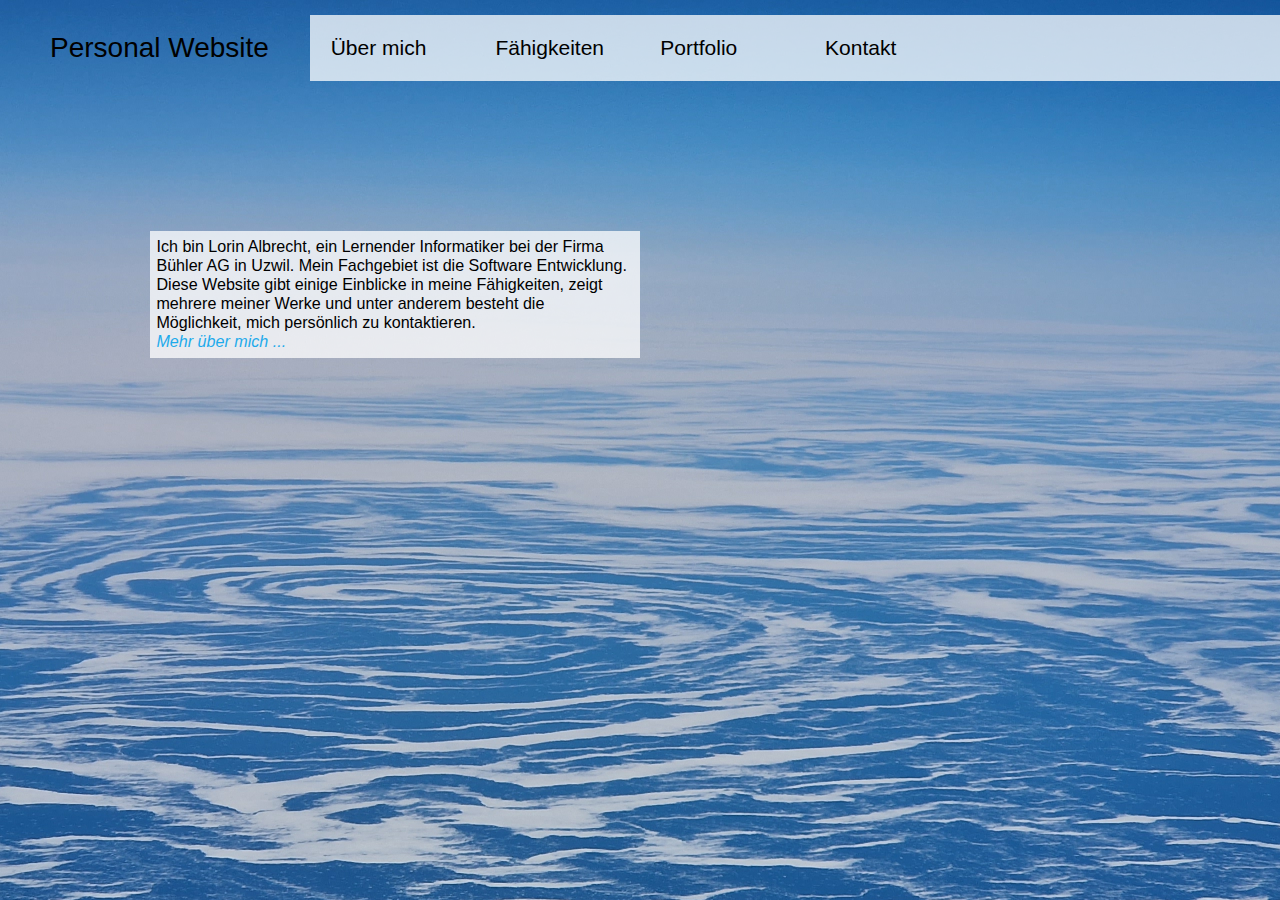
<file: index.html>
<!DOCTYPE html>
<html lang="de">
  <head>
    <meta charset="UTF-8" />
    <meta http-equiv="X-UA-Compatible" content="IE=edge" />
    <meta name="viewport" content="width=device-width, initial-scale=1.0" />
    <title>Personal Website</title>
    <link rel="stylesheet" href="./styles/style.css" />
    <link rel="stylesheet" href="./styles/styleHome.css" />
  </head>
  <body>
    <!-- Navigation -->
    <nav class="navbar">
      <div class="nav-item nav-home">
        <a href="index.html">Personal Website</a>
      </div>
      <div class="nav-item nav-page">
        <a href="./Pages/UeberMich.html">Über mich</a>
      </div>
      <div class="nav-item nav-page">
        <a href="./Pages/Faehigkeiten.html">Fähigkeiten</a>
      </div>
      <div class="nav-item nav-page">
        <a href="./Pages/Portfolio.html">Portfolio</a>
      </div>
      <div class="nav-item nav-page nav-page-last">
        <a href="./Pages/Kontakt.html">Kontakt</a>
      </div>
    </nav>
    <!-- Content -->
    <section class="content">
      <article class="introduction">
        <p>
          Ich bin Lorin Albrecht, ein Lernender Informatiker bei der Firma
          Bühler AG in Uzwil. Mein Fachgebiet ist die Software Entwicklung.
          Diese Website gibt einige Einblicke in meine Fähigkeiten, zeigt
          mehrere meiner Werke und unter anderem besteht die Möglichkeit, mich
          persönlich zu kontaktieren.
        </p>
        <a class="verweis" href="./Pages/UeberMich.html">Mehr über mich ...</a>
      </article>
    </section>
  </body>
</html>
</file>
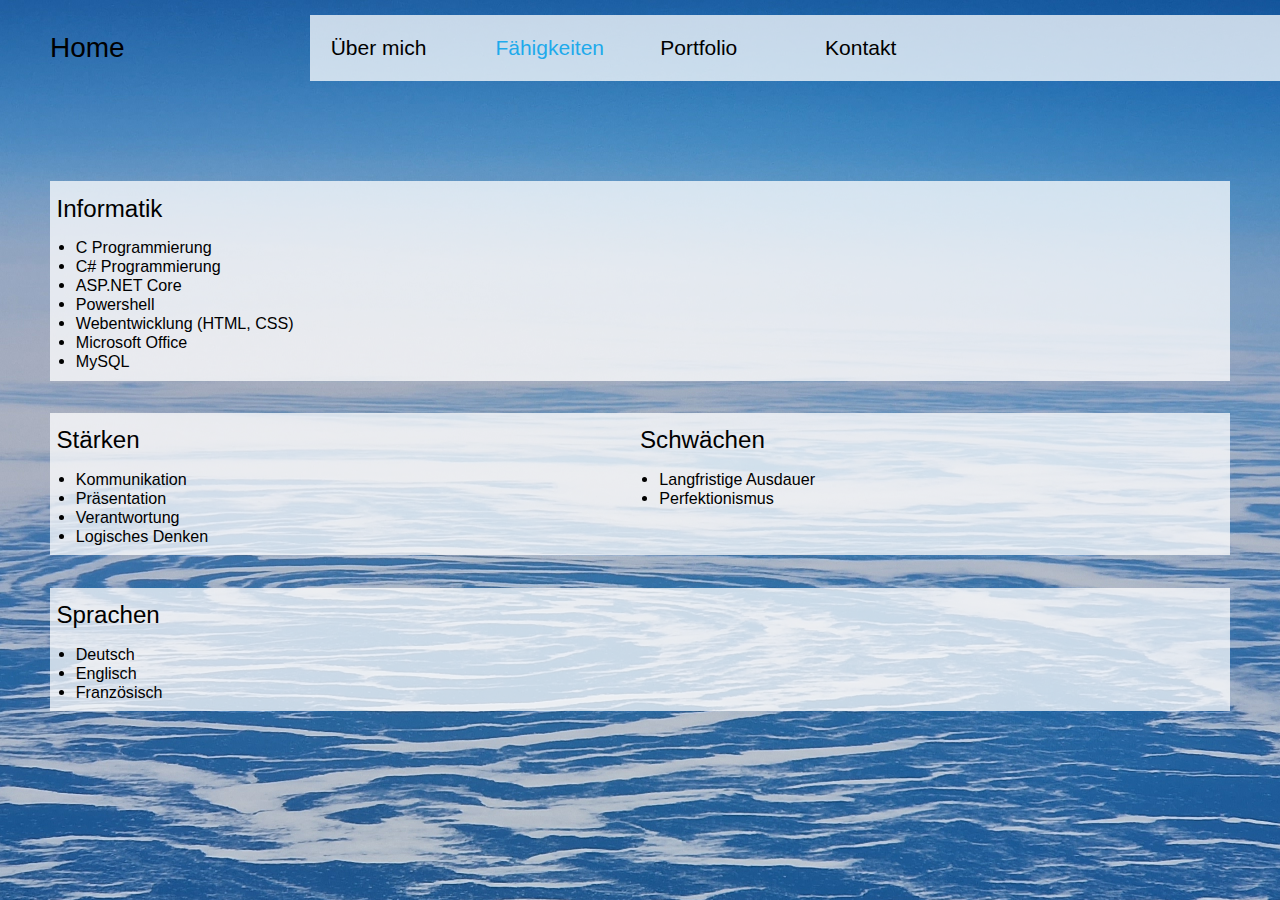
<file: Pages/Faehigkeiten.html>
<!DOCTYPE html>
<html lang="de">
  <head>
    <meta charset="UTF-8" />
    <meta http-equiv="X-UA-Compatible" content="IE=edge" />
    <meta name="viewport" content="width=device-width, initial-scale=1.0" />
    <title>Fähigkeiten</title>
    <link rel="stylesheet" href="../styles/style.css" />
    <link rel="stylesheet" href="../styles/styleFaehigkeiten.css" />
  </head>
  <body>
    <!-- Navigation -->
    <nav class="navbar">
      <div class="nav-item nav-home">
        <a href="../index.html">Home</a>
      </div>
      <div class="nav-item nav-page">
        <a href="./UeberMich.html">Über mich</a>
      </div>
      <div class="nav-item nav-page active">
        <a href="./Faehigkeiten.html">Fähigkeiten</a>
      </div>
      <div class="nav-item nav-page">
        <a href="./Portfolio.html">Portfolio</a>
      </div>
      <div class="nav-item nav-page nav-page-last">
        <a href="./Kontakt.html">Kontakt</a>
      </div>
    </nav>
    <!-- Content -->
    <section class="content">
      <article>
        <h1>Informatik</h1>
        <ul>
          <li>C Programmierung</li>
          <li>C# Programmierung</li>
          <li>ASP.NET Core</li>
          <li>Powershell</li>
          <li>Webentwicklung (HTML, CSS)</li>
          <li>Microsoft Office</li>
          <li>MySQL</li>
        </ul>
      </article>
      <article class="starken-schwachen">
        <div class="starken-schwachen-item">
          <h1>Stärken</h1>
          <ul>
            <li>Kommunikation</li>
            <li>Präsentation</li>
            <li>Verantwortung</li>
            <li>Logisches Denken</li>
          </ul>
        </div>
        <div class="starken-schwachen-item">
          <h1>Schwächen</h1>
          <ul>
            <li>Langfristige Ausdauer</li>
            <li>Perfektionismus</li>
          </ul>
        </div>
      </article>
      <article>
        <h1>Sprachen</h1>
        <ul>
          <li>Deutsch</li>
          <li>Englisch</li>
          <li>Französisch</li>
        </ul>
      </article>
    </section>
  </body>
</html>
</file>
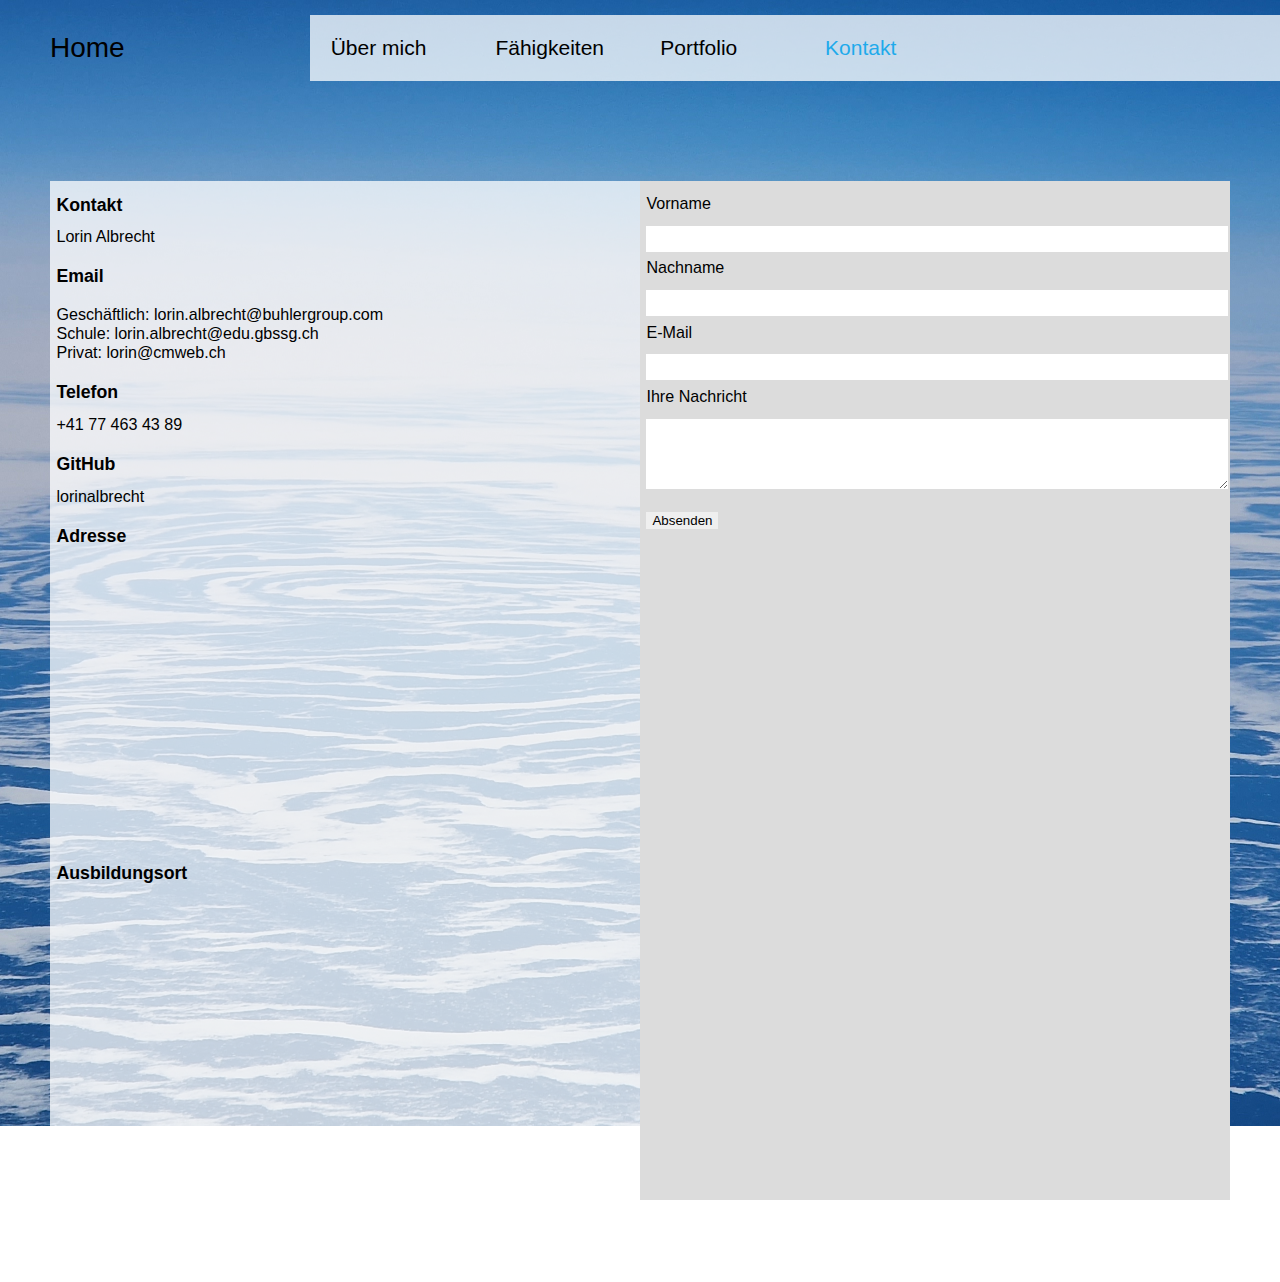
<file: Pages/Kontakt.html>
<!DOCTYPE html>
<html lang="de">
  <head>
    <meta charset="UTF-8" />
    <meta http-equiv="X-UA-Compatible" content="IE=edge" />
    <meta name="viewport" content="width=device-width, initial-scale=1.0" />
    <title>Kontakt</title>
    <link rel="stylesheet" href="../styles/style.css" />
    <link rel="stylesheet" href="../styles/styleKontakt.css" />
  </head>
  <body>
    <!-- Navigation -->
    <nav class="navbar">
      <div class="nav-item nav-home">
        <a href="../index.html">Home</a>
      </div>
      <div class="nav-item nav-page">
        <a href="./UeberMich.html">Über mich</a>
      </div>
      <div class="nav-item nav-page">
        <a href="./Faehigkeiten.html">Fähigkeiten</a>
      </div>
      <div class="nav-item nav-page">
        <a href="./Portfolio.html">Portfolio</a>
      </div>
      <div class="nav-item nav-page nav-page-last active">
        <a href="./Kontakt.html">Kontakt</a>
      </div>
    </nav>
    <!-- Content -->
    <section class="content">
      <article class="content-item">
        <ul>
          <li>
            <h2>Kontakt</h2>
            <p>Lorin Albrecht</p>
          </li>
          <li>
            <h2>Email</h2>
            <p><ul>
              <li>
                Geschäftlich:
                <a href="mailto:lorin.albrecht@buhlergroup.com"
                  >lorin.albrecht@buhlergroup.com</a
                >
              </li>
              <li>
                Schule:
                <a href="mailto:lorin.albrecht@edu.gbssg.ch"
                  >lorin.albrecht@edu.gbssg.ch</a
                >
              </li>

              <li>
                Privat: <a href="mailto:lorin@cmweb.ch">lorin@cmweb.ch</a>
              </li>
            </ul></p>
          </li>
          <li>
            <h2>Telefon</h2>
            <p>+41 77 463 43 89</p>
          </li>
          <li>
            <h2>GitHub</h2>
            <p><a href="https://github.com/lorinalbrecht">lorinalbrecht</a></p>
          </li>
          <li class="map">
            <h2>Adresse</h2>
            <iframe
              src="https://www.google.com/maps/embed?pb=!1m14!1m8!1m3!1d2698.586690923229!2d8.9518786!3d47.439502!3m2!1i1024!2i768!4f13.1!3m3!1m2!1s0x479aeaccb3f62b65%3A0x1847933f03d0bcab!2sBernhardsriet%203%2C%208374%20Dussnang!5e0!3m2!1sde!2sch!4v1685690534215!5m2!1sde!2sch"
              width="400"
              height="300"
              style="border: 0"
              allowfullscreen=""
              loading="lazy"
              referrerpolicy="no-referrer-when-downgrade"
            ></iframe>
          </li>
          <li class="map-alt">
            <h2>Adresse</h2>
            <p>Bernhardsriet 3<br />8374 Dussnang</p>
          </li>
          <li class="map">
            <h2>Ausbildungsort</h2>
            <iframe
              src="https://www.google.com/maps/embed?pb=!1m18!1m12!1m3!1d2870.8041792813606!2d9.138002776392762!3d47.43873159955455!2m3!1f0!2f0!3f0!3m2!1i1024!2i768!4f13.1!3m3!1m2!1s0x479ae8878992d039%3A0x7cbb1273fd83850c!2sB%C3%BChler%20AG!5e1!3m2!1sde!2sch!4v1685713236790!5m2!1sde!2sch"
              width="400"
              height="300"
              style="border: 0"
              allowfullscreen=""
              loading="lazy"
              referrerpolicy="no-referrer-when-downgrade"
            ></iframe>
          </li>
          <li class="map-alt">
            <h2>Ausbildungsort</h2>

            <p>Gupfenstrasse 5<br />9240 Uzwil</p>
          </li>
        </ul>
      </article>
      <article class="content-item kontakt-formular">
        <div class="kontakt-formular-feld">
          <p>Vorname</p>
          <input class="feld" type="text" />
        </div>
        <div class="kontakt-formular-feld">
          <p>Nachname</p>
          <input class="feld" type="text" />
        </div>
        <div class="kontakt-formular-feld">
          <p>E-Mail</p>
          <input class="feld" type="text" />
        </div>
        <div class="kontakt-formular-feld">
          <p>Ihre Nachricht</p>
          <textarea class="feld feld-large" type="text"></textarea>
        </div>
        <input class="feld-submit" type="submit" value="Absenden" />
      </article>
      
    </section>
  </body>
</html>
</file>
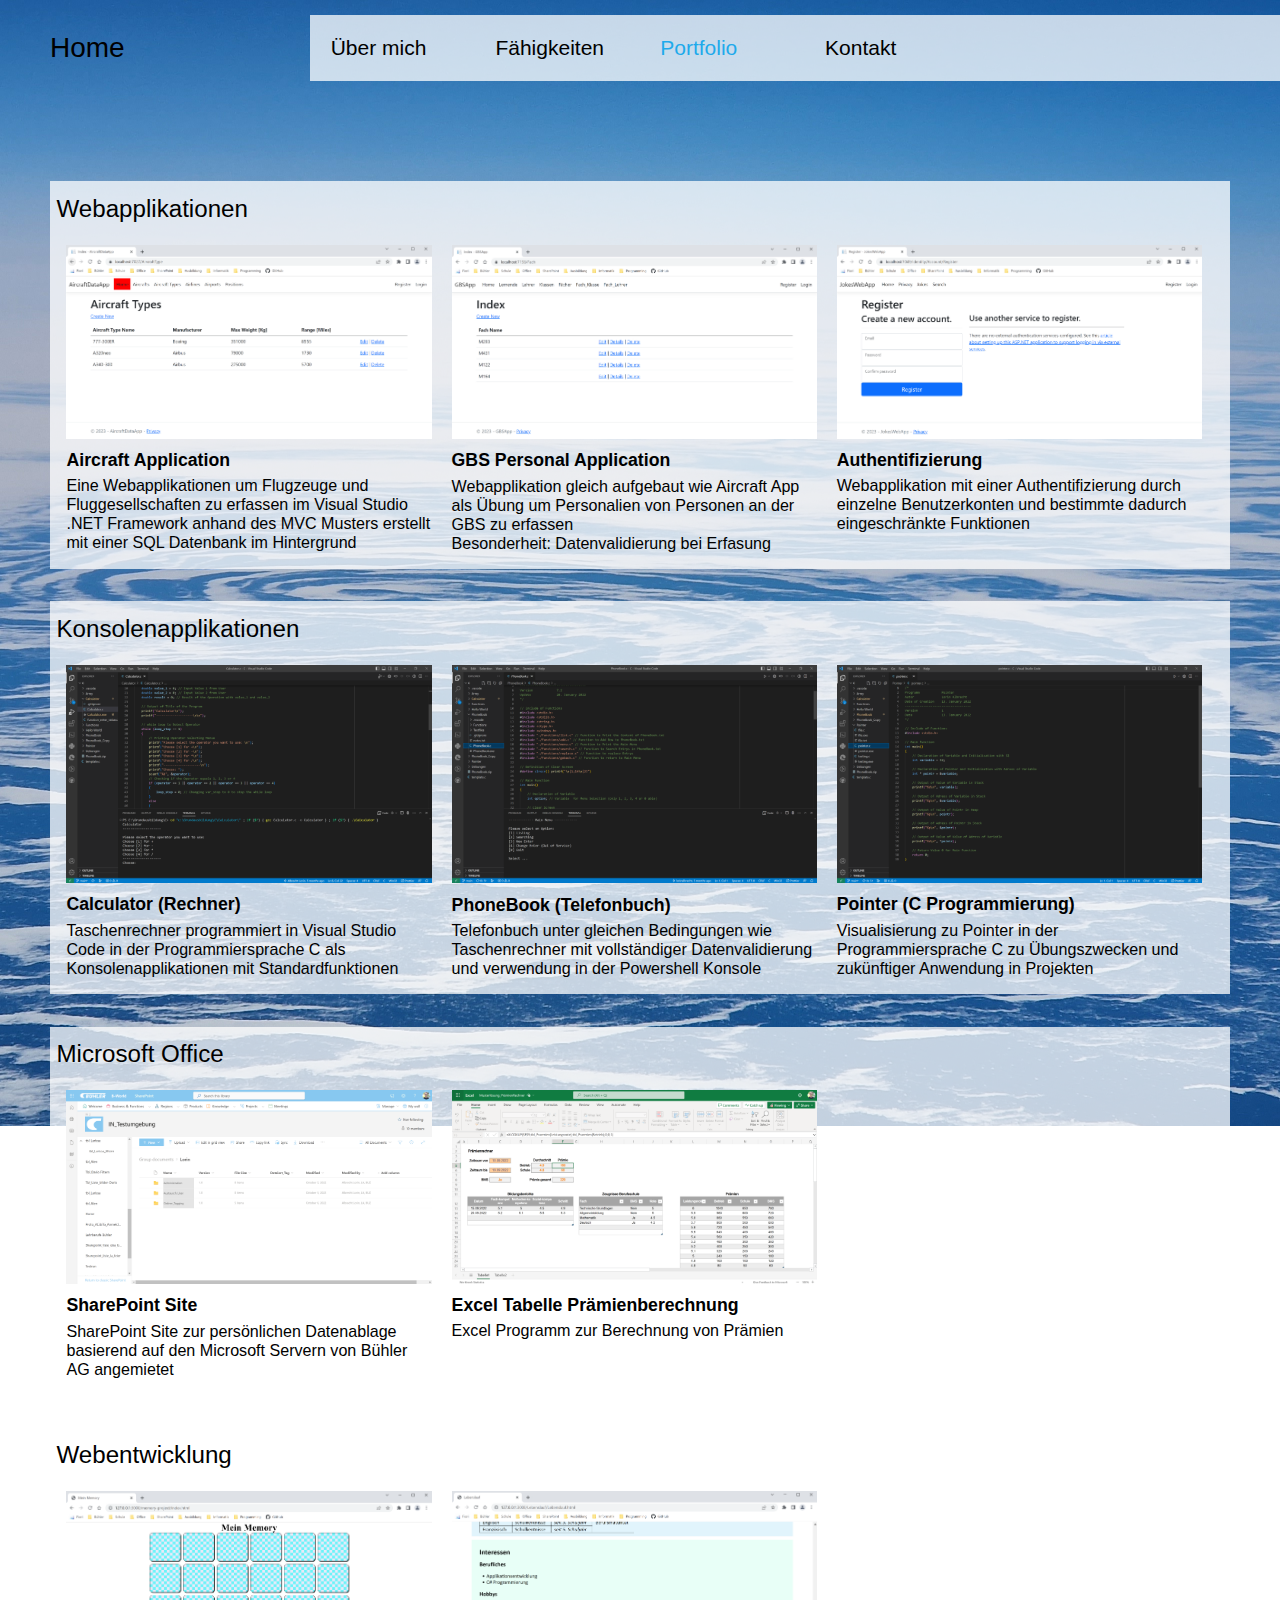
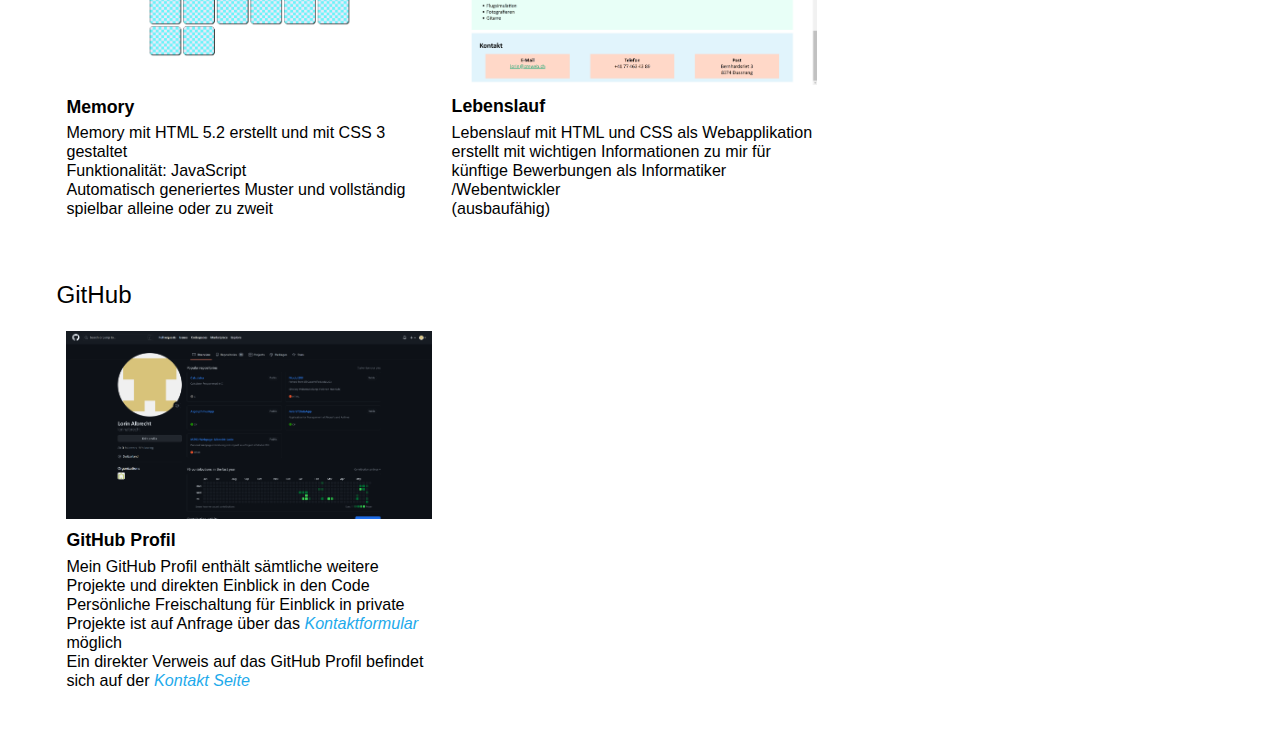
<file: Pages/Portfolio.html>
<!DOCTYPE html>
<html lang="de">
  <head>
    <meta charset="UTF-8" />
    <meta http-equiv="X-UA-Compatible" content="IE=edge" />
    <meta name="viewport" content="width=device-width, initial-scale=1.0" />
    <title>Portfolio</title>
    <link rel="stylesheet" href="../styles/style.css" />
    <link rel="stylesheet" href="../styles/stylePortfolio.css" />
  </head>
  <body>
    <!-- Navigation -->
    <nav class="navbar">
      <div class="nav-item nav-home">
        <a href="../index.html">Home</a>
      </div>
      <div class="nav-item nav-page">
        <a href="./UeberMich.html">Über mich</a>
      </div>
      <div class="nav-item nav-page">
        <a href="./Faehigkeiten.html">Fähigkeiten</a>
      </div>
      <div class="nav-item nav-page active">
        <a href="./Portfolio.html">Portfolio</a>
      </div>
      <div class="nav-item nav-page nav-page-last">
        <a href="./Kontakt.html">Kontakt</a>
      </div>
    </nav>
    <!-- Content -->
    <section class="content">
      <article>
        <h1>Webapplikationen</h1>
        <div class="projects">
          <div class="project-item">
            <img
              src="../pictures/Portfolio_WebApp_Aircraft.PNG"
              alt="Application"
              class="picture"
            />
            <h2>Aircraft Application</h2>
            <p>
              Eine Webapplikationen um Flugzeuge und Fluggesellschaften zu
              erfassen im Visual Studio .NET Framework anhand des MVC Musters
              erstellt mit einer SQL Datenbank im Hintergrund
            </p>
          </div>
          <div class="project-item">
            <img
              src="../pictures/Portfolio_WebApp_GBS.PNG"
              alt="Application"
              class="picture"
            />
            <h2>GBS Personal Application</h2>
            <p>
              Webapplikation gleich aufgebaut wie Aircraft App als Übung um
              Personalien von Personen an der GBS zu erfassen<br />Besonderheit:
              Datenvalidierung bei Erfasung
            </p>
          </div>
          <div class="project-item">
            <img
              src="../pictures/Portfolio_WebApp_Konto.PNG"
              alt="Application"
              class="picture"
            />
            <h2>Authentifizierung</h2>
            <p>
              Webapplikation mit einer Authentifizierung durch einzelne
              Benutzerkonten und bestimmte dadurch eingeschränkte Funktionen
            </p>
          </div>
        </div>
      </article>
      <article>
        <h1>Konsolenapplikationen</h1>
        <div class="projects">
          <div class="project-item">
            <img
              src="../pictures/Portfolio_Konsole_Calculator.PNG"
              alt="Calculator"
              class="picture"
            />
            <h2>Calculator (Rechner)</h2>
            <p>
              Taschenrechner programmiert in Visual Studio Code in der
              Programmiersprache C als Konsolenapplikationen mit
              Standardfunktionen
            </p>
          </div>
          <div class="project-item">
            <img
              src="../pictures/Portfolio_Konsole_PhoneBook.PNG"
              alt="PhoneBook"
              class="picture"
            />
            <h2>PhoneBook (Telefonbuch)</h2>
            <p>
              Telefonbuch unter gleichen Bedingungen wie Taschenrechner mit
              vollständiger Datenvalidierung und verwendung in der Powershell
              Konsole
            </p>
          </div>
          <div class="project-item">
            <img
              src="../pictures/Portfolio_Konsole_Pointer.PNG"
              alt="Pointer"
              class="picture"
            />
            <h2>Pointer (C Programmierung)</h2>
            <p>
              Visualisierung zu Pointer in der Programmiersprache C zu
              Übungszwecken und zukünftiger Anwendung in Projekten
            </p>
          </div>
        </div>
      </article>
      <article>
        <h1>Microsoft Office</h1>
        <div class="projects">
          <div class="project-item">
            <img
              src="../pictures/Portfolio_Office_SharePoint.PNG"
              alt="SharePoint"
              class="picture"
            />
            <h2>SharePoint Site</h2>
            <p>
              SharePoint Site zur persönlichen Datenablage basierend auf den
              Microsoft Servern von Bühler AG angemietet
            </p>
          </div>
          <div class="project-item">
            <img
              src="../pictures/Portfolio_Office_Excel.PNG"
              alt="Excel"
              class="picture"
            />
            <h2>Excel Tabelle Prämienberechnung</h2>
            <p>Excel Programm zur Berechnung von Prämien</p>
          </div>
        </div>
      </article>
      <article>
        <h1>Webentwicklung</h1>
        <div class="projects">
          <div class="project-item">
            <img
              src="../pictures/Portfolio_Web_Memory.PNG"
              alt="Memory"
              class="picture"
            />
            <h2>Memory</h2>
            <p>
              Memory mit HTML 5.2 erstellt und mit CSS 3 gestaltet<br />Funktionalität:
              JavaScript<br />Automatisch generiertes Muster und vollständig
              spielbar alleine oder zu zweit
            </p>
          </div>
          <div class="project-item">
            <img
              src="../pictures/Portfolio_Web_Lebenslauf.PNG"
              alt="Lebenslauf"
              class="picture"
            />
            <h2>Lebenslauf</h2>
            <p>
              Lebenslauf mit HTML und CSS als Webapplikation erstellt mit
              wichtigen Informationen zu mir für künftige Bewerbungen als
              Informatiker /Webentwickler<br />(ausbaufähig)
            </p>
          </div>
        </div>
      </article>
      <article>
        <h1>GitHub</h1>
        <div class="projects">
          <div class="project-item">
            <img
              src="../pictures/Portfolio_GitHub_Profil.PNG"
              alt="GitHub Profil"
              class="picture"
            />
            <h2>GitHub Profil</h2>
            <p>
              Mein GitHub Profil enthält sämtliche weitere Projekte und direkten
              Einblick in den Code<br />Persönliche Freischaltung für Einblick
              in private Projekte ist auf Anfrage über das
              <a class="verweis" href="Kontakt.html">Kontaktformular</a>
              möglich<br />Ein direkter Verweis auf das GitHub Profil befindet
              sich auf der
              <a class="verweis" href="Kontakt.html">Kontakt Seite</a>
            </p>
          </div>
        </div>
      </article>
    </section>
  </body>
</html>
</file>
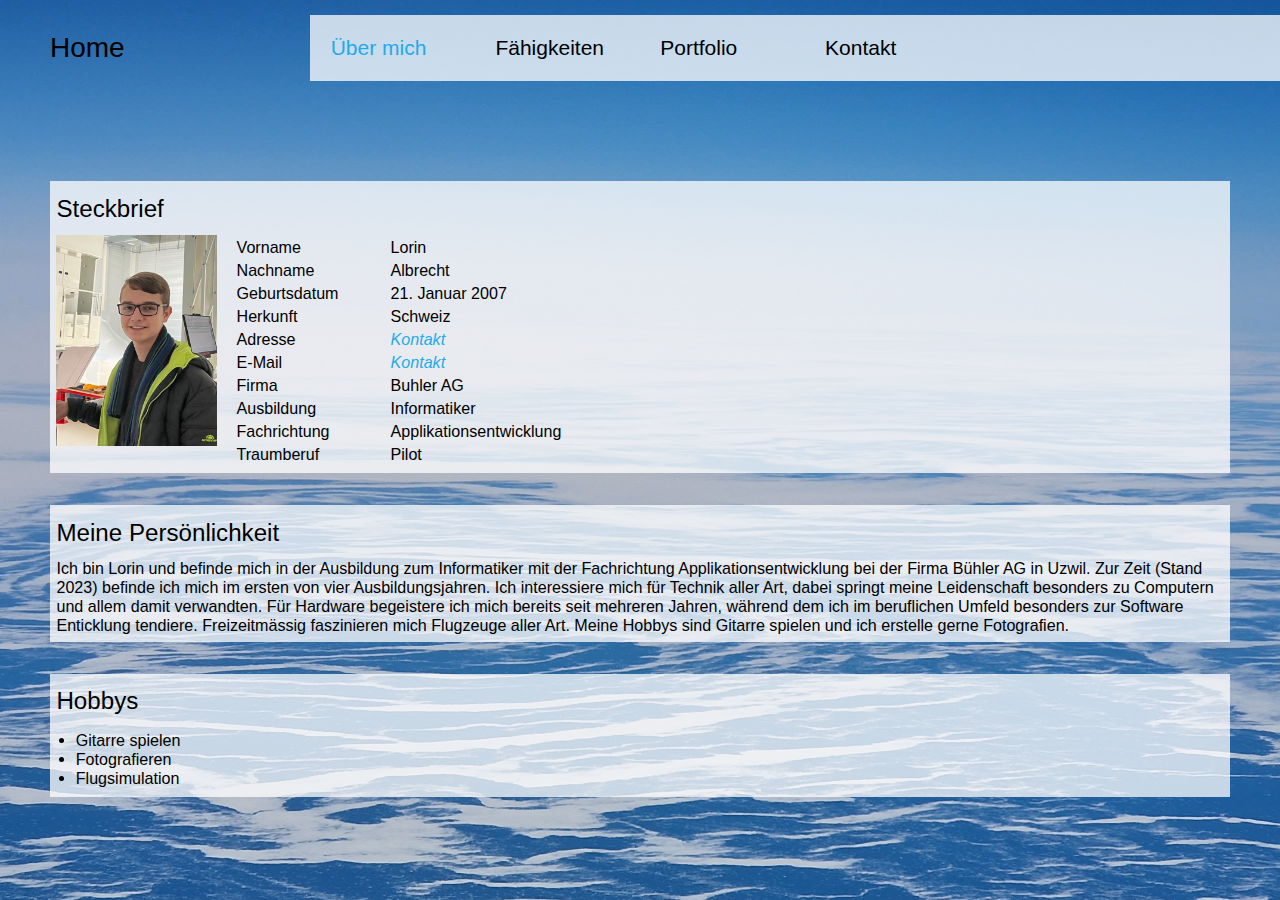
<file: Pages/UeberMich.html>
<!DOCTYPE html>
<html lang="de">
  <head>
    <meta charset="UTF-8" />
    <meta http-equiv="X-UA-Compatible" content="IE=edge" />
    <meta name="viewport" content="width=device-width, initial-scale=1.0" />
    <title>Über mich</title>
    <link rel="stylesheet" href="../styles/style.css" />
    <link rel="stylesheet" href="../styles/styleUeberMich.css" />
  </head>
  <body>
    <!-- Navigation -->
    <nav class="navbar">
      <div class="nav-item nav-home">
        <a href="../index.html">Home</a>
      </div>
      <div class="nav-item nav-page active">
        <a href="./UeberMich.html">Über mich</a>
      </div>
      <div class="nav-item nav-page">
        <a href="./Faehigkeiten.html">Fähigkeiten</a>
      </div>
      <div class="nav-item nav-page">
        <a href="./Portfolio.html">Portfolio</a>
      </div>
      <div class="nav-item nav-page nav-page-last">
        <a href="./Kontakt.html">Kontakt</a>
      </div>
    </nav>
    <!-- Content -->
    <section class="content">
      <article>
        <h1>Steckbrief</h1>
        <img class="portrait" alt="Portrait" src="../pictures/Portrait.jpg" />
        <table>
          <tr>
            <td>Vorname</td>
            <td>Lorin</td>
            <!-- <td class="portrait" rowspan="9">
              <img src="../pictures/Portrait.jpg" style="height: 12em" />
            </td> -->
          </tr>
          <tr>
            <td>Nachname</td>
            <td>Albrecht</td>
          </tr>
          <tr>
            <td>Geburtsdatum</td>
            <td>21. Januar 2007</td>
          </tr>
          <tr>
            <td>Herkunft</td>
            <td>Schweiz</td>
          </tr>
          <tr>
            <td>Adresse</td>
            <td><a class="verweis" href="Kontakt.html">Kontakt</a></td>
          </tr>
          <tr>
            <td>E-Mail</td>
            <td><a class="verweis" href="Kontakt.html">Kontakt</a></td>
          </tr>
          <tr>
            <td>Firma</td>
            <td>Buhler AG</td>
          </tr>
          <tr>
            <td>Ausbildung</td>
            <td>Informatiker</td>
          </tr>
          <tr>
            <td>Fachrichtung</td>
            <td>Applikationsentwicklung</td>
          </tr>
          <tr>
            <td>Traumberuf</td>
            <td>Pilot</td>
          </tr>
        </table>
      </article>
      <article>
        <h1>Meine Persönlichkeit</h1>
        <p>
          Ich bin Lorin und befinde mich in der Ausbildung zum Informatiker mit
          der Fachrichtung Applikationsentwicklung bei der Firma Bühler AG in
          Uzwil. Zur Zeit (Stand 2023) befinde ich mich im ersten von vier
          Ausbildungsjahren. Ich interessiere mich für Technik aller Art, dabei
          springt meine Leidenschaft besonders zu Computern und allem damit
          verwandten. Für Hardware begeistere ich mich bereits seit mehreren
          Jahren, während dem ich im beruflichen Umfeld besonders zur Software
          Enticklung tendiere. Freizeitmässig faszinieren mich Flugzeuge aller
          Art. Meine Hobbys sind Gitarre spielen und ich erstelle gerne
          Fotografien.
        </p>
      </article>
      <article>
        <h1>Hobbys</h1>
        <ul>
          <li>Gitarre spielen</li>
          <li>Fotografieren</li>
          <li>Flugsimulation</li>
        </ul>
      </article>
    </section>
  </body>
</html>
</file>
<file: styles/style.css>
body {
  font-size: 14px;
  font-family: Arial, Helvetica, sans-serif;
  margin: 0px;
  padding: 0px;
}

/* Navigation Bar */
.navbar {
  display: flex !important;
  margin-top: 15px;
  margin-bottom: 15px;
  align-items: center !important;
}
.nav-item {
  font-size: 1.5em;
  padding: 1em;
}
.nav-home {
  width: 300px;
  font-size: 2em;
  padding: 0.5em;
  padding-left: 0px;
  margin-left: 50px;
}
.nav-page {
  background-color: rgb(255, 255, 255, 0.75);
  width: 150px;
}
.nav-page-last {
  width: calc(100% - 750px);
}
@media (max-width: 2000px) {
  body {
    background-image: url("../pictures/background.jpg");
    background-repeat: no-repeat;
    background-size: 2000px;
    background-position-x: center;
    background-attachment: fixed;
  }
}
@media (max-width: 1000px) {
  .navbar {
    flex-wrap: wrap;
  }
  .nav-home {
    width: 100%;
  }
  .nav-page {
    box-sizing: border-box;
    width: 25%;
  }
}
@media (max-width: 700px) {
  .nav-item {
    width: 100%;
  }
}

/* Text Definition Allgemein */
p,
h1,
h2,
h3 {
  margin: 0px;
  padding: 0px;
}
article {
  font-size: 1.15em;
  background-color: rgb(255, 255, 255, 0.75);
  padding: 0.4em !important;
  margin-bottom: 2em;
}
h1 {
  font-size: 1.5em !important;
  font-weight: normal;
  padding-top: 0.3em;
  padding-bottom: 0.5em;
}
h2 {
  font-size: 1.1em !important;
  font-weight: bold;
  padding-top: 0.4em;
  padding-bottom: 0.3em;
}
ul {
  margin: 0.2em;
  padding-left: 1em;
}
/* Content Definition Allgemein */
.content {
  margin: 50px;
  margin-top: 100px;
}
@media (max-width: 700px) {
  .content {
    margin: 1em;
    margin-top: 2em;
  }
}

/* Link Definierung */
a:link,
a:visited {
  color: black;
  text-decoration: none;
}
a:hover,
.active a {
  color: rgb(30, 170, 235);
  text-decoration: none;
}
.verweis:link,
.verweis:visited {
  color: rgb(30, 170, 235);
  font-style: italic;
}
</file>
<file: styles/styleHome.css>
/* Short Introduction */
.introduction {
  margin: 100px;
  margin-top: 150px;
  margin-right: 50%;
}
@media (max-width: 1000px) {
  .introduction {
    margin: 100px;
    margin-top: 150px;
  }
}
@media (max-width: 700px) {
  .introduction {
    margin: 0px;
  }
}
</file>
<file: styles/styleFaehigkeiten.css>
.starken-schwachen {
  display: flex;
}
.starken-schwachen-item {
  width: calc(100% - 1px);
}

@media (max-width: 700px) {
  .starken-schwachen {
    flex-wrap: wrap;
  }
}
</file>
<file: styles/styleKontakt.css>
.content {
  display: flex;
}
.content-item {
  width: 50%;
}

/* Kontakt Formular */
.kontakt-formular {
  background-color: rgb(220, 220, 220);
  padding: 1.2em;
}
.feld {
  width: 100%;
  height: 1.8em;
  border: 0;
}
.feld-large {
  height: 5em;
}
p {
  margin-top: 0.4em;
  margin-bottom: 0.8em;
}
.feld-submit {
  margin-top: 1.4em;
  border: 0;
}
@media (max-width: 1000px) {
  .content {
    flex-wrap: wrap;
  }
  .content-item {
    width: 100%;
  }
}

/* Kontakt Optionen */
ul {
  list-style-type: none;
  padding: 0px;
  margin: 0px;
}
.map-alt {
  display: none;
}
@media (max-width: 450px) {
  .map {
    display: none;
  }
  .map-alt {
    display: unset !important;
  }
}
</file>
<file: styles/stylePortfolio.css>
.projects {
  display: flex;
}
.project-item {
  width: 33%;
  box-sizing: border-box;
  padding: 10px;
}
@media (max-width: 1000px) {
  .projects {
    flex-wrap: wrap;
  }
  .project-item {
    width: 50%;
  }
}
@media (max-width: 700px) {
  .projects {
    flex-wrap: wrap;
  }
  .project-item {
    width: 100%;
  }
}
.picture {
  width: 100%;
}
</file>
<file: styles/styleUeberMich.css>
td {
  width: 150px;
}
.portrait {
  float: left;
  padding-right: 1em;
  width: 10em;
}
@media (max-width: 550px) {
  .portrait {
    float: none;
    width: 100% !important;
  }
}
</file>
